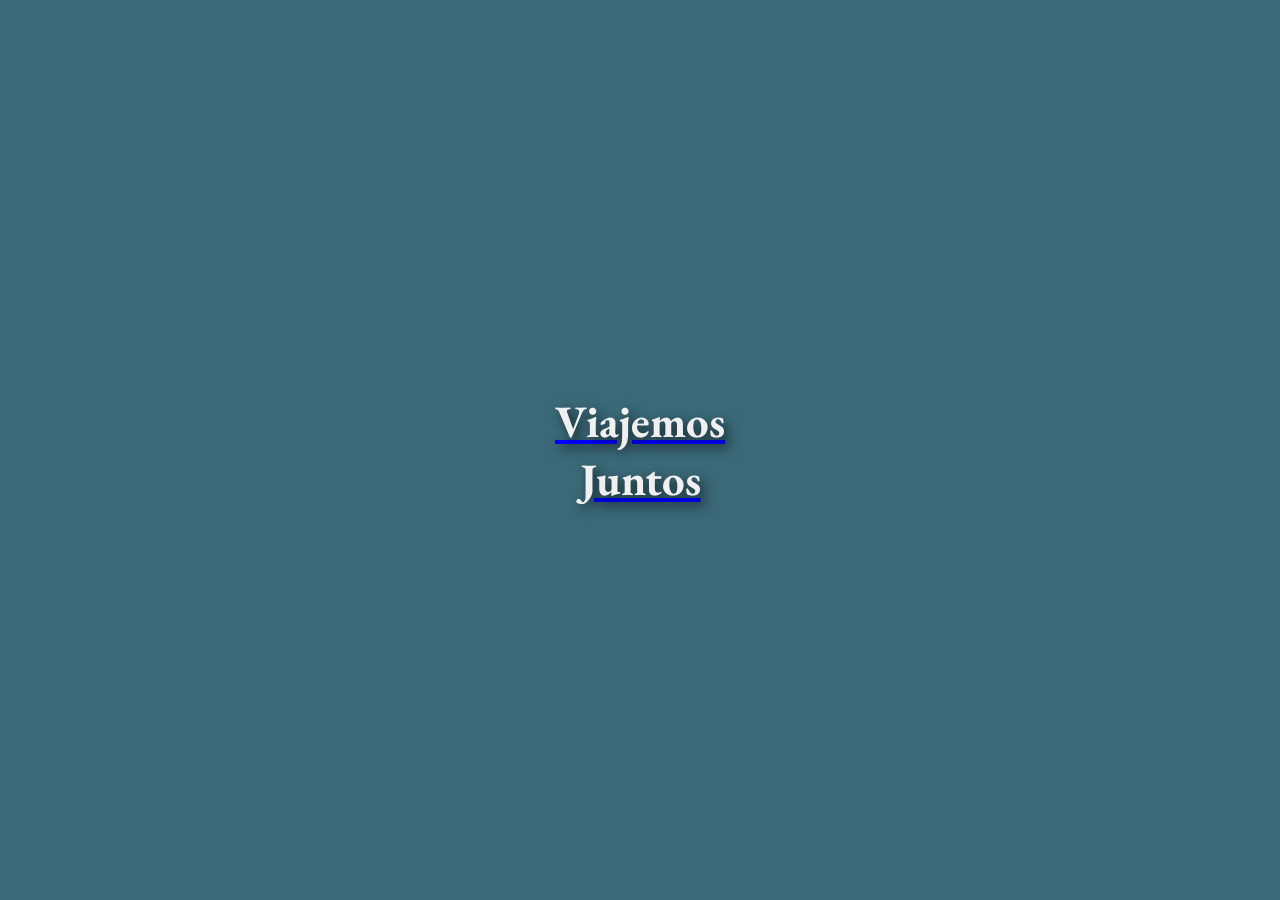
<file: index.html>
<!DOCTYPE html>
<html lang="es">
<head>
    <meta charset="UTF-8">
    <meta name="viewport" content="width=device-width, initial-scale=1.0">
    <title>Viajemos Juntos</title>

    <!-- Enlace a la hoja de estilos principal -->
    <link rel="stylesheet" href="estiloprincipal.css">
    
    <!-- Biblioteca Animate.css para animaciones -->
    <link rel="stylesheet" href="https://cdnjs.cloudflare.com/ajax/libs/animate.css/4.1.1/animate.min.css">

    <!-- Enlace al archivo JavaScript con "defer" para que se cargue después del HTML -->
    <script defer src="main.js"></script>
</head>
<body>
    <!-- Contenedor principal -->
    <div class="container">
        <!-- Sección de la autora o bienvenida -->
        <div class="autora">
            <!-- Enlace que redirige a la página principal -->
            <a href="login.html">
                <!-- Texto con animación de entrada -->
                <p class="text animate__animated animate__zoomInDown">Viajemos Juntos</p>
            </a>
        </div>
    </div>
</body>
</html>
</file>
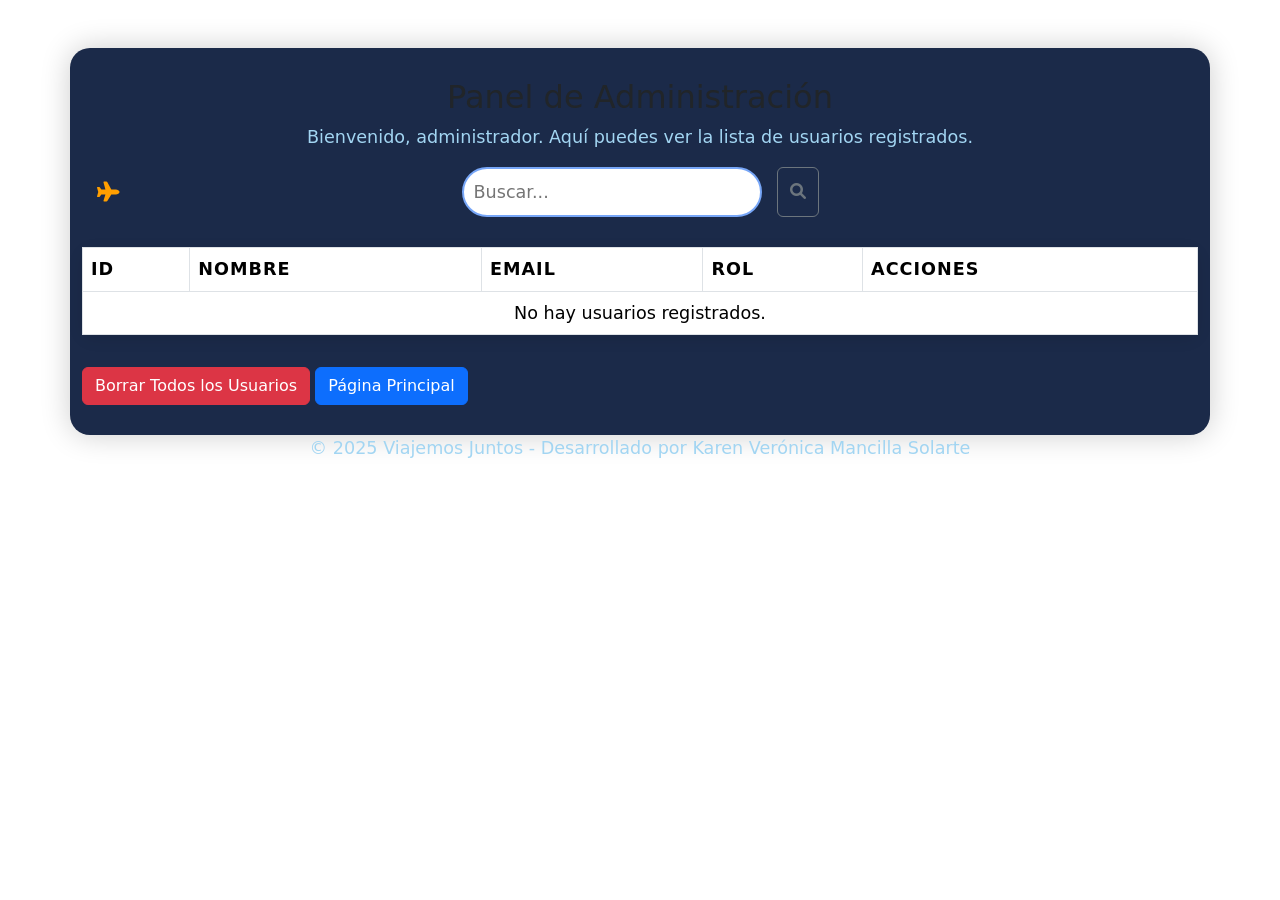
<file: admin.html>
<!DOCTYPE html>
<html lang="es">

<head>
    <meta charset="UTF-8">
    <meta name="viewport" content="width=device-width, initial-scale=1.0">
    <title>Panel de Administración - Viajemos Juntos</title>
    <link rel="stylesheet" href="estiloadmin.css">
    <link href="https://cdn.jsdelivr.net/npm/bootstrap@5.3.0/dist/css/bootstrap.min.css" rel="stylesheet">
    <link href="https://cdnjs.cloudflare.com/ajax/libs/font-awesome/6.0.0-beta3/css/all.min.css" rel="stylesheet">
</head>

<body>
    <div class="container mt-5">
        <h2>Panel de Administración</h2>
        <p>Bienvenido, administrador. Aquí puedes ver la lista de usuarios registrados.</p>

        <!-- Barra de búsqueda con ícono -->
        <div class="search-container">
            <input type="text" class="search-box" id="searchInput" placeholder="Buscar...">
            <span class="search-icon"><i class="fas fa-plane"></i></span>
            <button class="btn btn-outline-secondary" id="searchButton">
                <i class="fas fa-search"></i>
            </button>
        </div>

        <div class="table-container">
            <!-- Tabla de usuarios -->
            <table class="table table-bordered">
                <thead>
                    <tr>
                        <th>ID</th>
                        <th>Nombre</th>
                        <th>Email</th>
                        <th>Rol</th>
                        <th>Acciones</th>
                    </tr>
                </thead>
                <tbody id="userTable">
                    <!-- Los usuarios serán cargados aquí -->
                </tbody>
            </table>

            <!-- Botón para borrar todos los usuarios -->
            <button class="btn btn-danger mt-3" id="deleteButton">Borrar Todos los Usuarios</button>

            <!-- Botón para ir a la página principal -->
            <button class="btn btn-primary mt-3" id="botonpaginaprincipal">Página Principal</button>
        </div>
    </div>

    <footer class="footer">
        <p class="mb-0">&copy; 2025 Viajemos Juntos - Desarrollado por Karen Verónica Mancilla Solarte</p>
    </footer>

    <script>
        document.addEventListener("DOMContentLoaded", function () {
            let users = JSON.parse(localStorage.getItem("users")) || [];
            let tableBody = document.getElementById("userTable");

            // Mostrar todos los usuarios inicialmente
            displayUsers(users);

            function displayUsers(usersToDisplay) {
                tableBody.innerHTML = "";
                if (usersToDisplay.length === 0) {
                    tableBody.innerHTML = "<tr><td colspan='5'>No hay usuarios registrados.</td></tr>";
                } else {
                    usersToDisplay.forEach((user, index) => {
                        let row = document.createElement("tr");
                        row.innerHTML = `
                            <td>${index + 1}</td>
                            <td class="user-name">${user.name}</td>
                            <td class="user-email">${user.email}</td>
                            <td class="user-role">${user.role}</td>
                            <td>
                                <button class="btn btn-warning btn-sm edit-btn" data-index="${index}"><i class="fas fa-edit"></i></button>
                                <button class="btn btn-danger btn-sm delete-btn" data-index="${index}"><i class="fas fa-trash-alt"></i></button>
                            </td>
                        `;
                        tableBody.appendChild(row);
                    });

                    // Agregar eventos para editar y eliminar
                    document.querySelectorAll(".edit-btn").forEach(button => {
                        button.addEventListener("click", editUser);
                    });
                    document.querySelectorAll(".delete-btn").forEach(button => {
                        button.addEventListener("click", deleteUser);
                    });
                }
            }

            // Función para editar usuario
            function editUser(event) {
                let index = event.target.closest("button").dataset.index;
                let user = users[index];

                let newName = prompt("Editar nombre:", user.name);
                let newEmail = prompt("Editar email:", user.email);
                let newRole = prompt("Editar rol:", user.role);

                if (newName && newEmail && newRole) {
                    users[index] = { name: newName, email: newEmail, role: newRole };
                    localStorage.setItem("users", JSON.stringify(users));
                    displayUsers(users);
                }
            }

            // Función para eliminar usuario
            function deleteUser(event) {
                let index = event.target.closest("button").dataset.index;
                if (confirm("¿Estás seguro de que quieres eliminar este usuario?")) {
                    users.splice(index, 1);
                    localStorage.setItem("users", JSON.stringify(users));
                    displayUsers(users);
                }
            }

            // Función para resaltar coincidencias en la búsqueda
            function highlightMatches(query) {
                let rows = document.querySelectorAll("#userTable tr");
                rows.forEach(row => {
                    let cells = row.querySelectorAll("td");
                    let isMatch = false;

                    cells.forEach(cell => {
                        cell.classList.remove("highlight");
                        if (cell.textContent.toLowerCase().includes(query)) {
                            isMatch = true;
                            cell.classList.add("highlight");
                        }
                    });

                    row.style.display = isMatch ? "" : "none";
                });
            }

            // Filtrar usuarios y resaltar coincidencias al escribir en la barra de búsqueda
            document.getElementById("searchInput").addEventListener("input", function () {
                let query = this.value.toLowerCase();
                highlightMatches(query);
            });

            // Agregar funcionalidad al botón de lupa
            document.getElementById("searchButton").addEventListener("click", function () {
                let query = document.getElementById("searchInput").value.toLowerCase();
                highlightMatches(query);
            });

            // Función para borrar todos los usuarios
            document.getElementById("deleteButton").addEventListener("click", function () {
                if (confirm("¿Estás seguro de que quieres borrar todos los usuarios?")) {
                    localStorage.removeItem("users");
                    displayUsers([]);
                    alert("Todos los usuarios han sido borrados.");
                }
            });

            // Redirigir a la página principal
            document.getElementById("botonpaginaprincipal").addEventListener("click", function () {
                window.location.href = "paginaprincpial.html";
            });

        });
    </script>
</body>

</html>
</file>
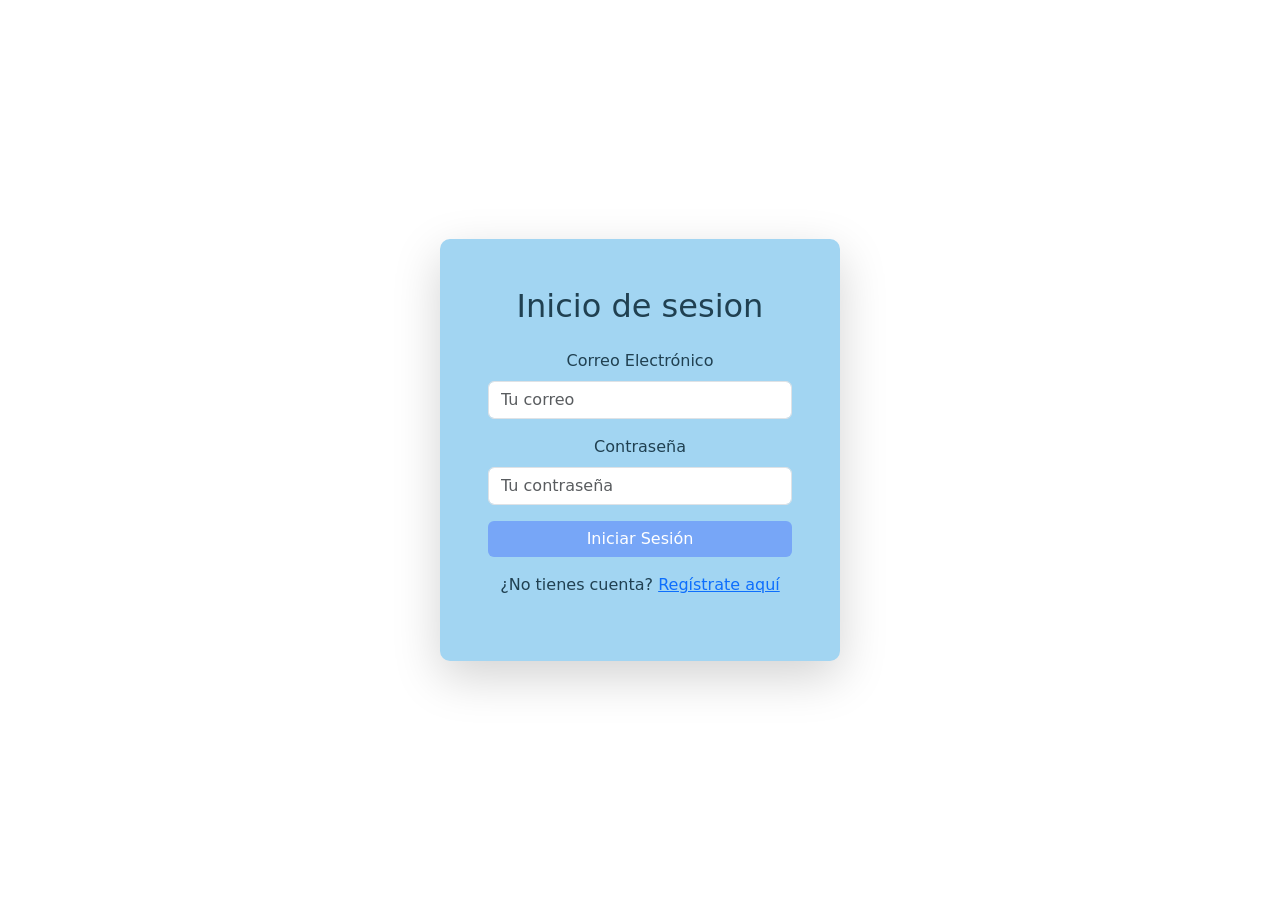
<file: login.html>
<!DOCTYPE html>
<html lang="es">
<head>
    <meta charset="UTF-8">
    <meta name="viewport" content="width=device-width, initial-scale=1.0">
    <title>Iniciar Sesión - Viajemos Juntos</title>
    
    <!-- Bootstrap CSS -->
    <link href="https://cdn.jsdelivr.net/npm/bootstrap@5.3.0/dist/css/bootstrap.min.css" rel="stylesheet">
    
    <!-- Animate.css -->
    <link rel="stylesheet" href="https://cdnjs.cloudflare.com/ajax/libs/animate.css/4.1.1/animate.min.css">
    
    <!-- Hoja de estilos personalizada -->
    <link rel="stylesheet" href="login.css">
</head>
<body>

    <div class="container d-flex justify-content-center align-items-center min-vh-100">
        <div class="login-box p-5 shadow-lg animate__animated animate__fadeInUp">
            <h2 class="text-center mb-4">Inicio de sesion</h2>

            <form id="loginForm">
                <div class="mb-3">
                    <label for="email" class="form-label">Correo Electrónico</label>
                    <input type="email" class="form-control" id="email" placeholder="Tu correo" required>
                </div>

                <div class="mb-3">
                    <label for="password" class="form-label">Contraseña</label>
                    <input type="password" class="form-control" id="password" placeholder="Tu contraseña" required>
                </div>

                <button type="submit" class="btn btn-primary w-100">Iniciar Sesión</button>
            </form>

            <p class="text-center mt-3">
                ¿No tienes cuenta? <a href="registro.html">Regístrate aquí</a>
            </p>
        </div>
    </div>
    <footer class="footer">
        <p class="mb-0">&copy; 2025 Viajemos Juntos - Desarrollado por Karen Verónica Mancilla Solarte</p>
    </footer>
    <script>
        document.addEventListener("DOMContentLoaded", function () {
    // Manejo del formulario de inicio de sesión
    let loginForm = document.getElementById("loginForm");
    if (loginForm) {
        loginForm.addEventListener("submit", function (e) {
            e.preventDefault();

            let email = document.getElementById("email").value.trim();
            let password = document.getElementById("password").value;

            // Validación de campos vacíos
            if (!email || !password) {
                alert("Por favor, completa todos los campos.");
                return;
            }

            // Obtener la lista de usuarios desde LocalStorage
            let users = JSON.parse(localStorage.getItem("users")) || [];

            // Buscar el usuario en la lista
            let validUser = users.find(user => user.email === email && user.password === btoa(password));

            if (!validUser) {
                alert("Correo o contraseña incorrectos.");
                return;
            }

            alert(`Bienvenido, ${validUser.name}`);

            // Redirigir al usuario según su rol
            if (validUser.role === "admin") {
                window.location.href = "admin.html"; // Redirigir al panel de administrador
            } else if (validUser.role === "user") {
                window.location.href = "paginaprincpial.html"; // Redirigir a la página principal de usuarios regulares
            }
        });
    }
});


    </script>
    <!-- Bootstrap JS -->
    <script src="https://cdn.jsdelivr.net/npm/bootstrap@5.3.0/dist/js/bootstrap.bundle.min.js"></script>
</body>
</html>
</file>
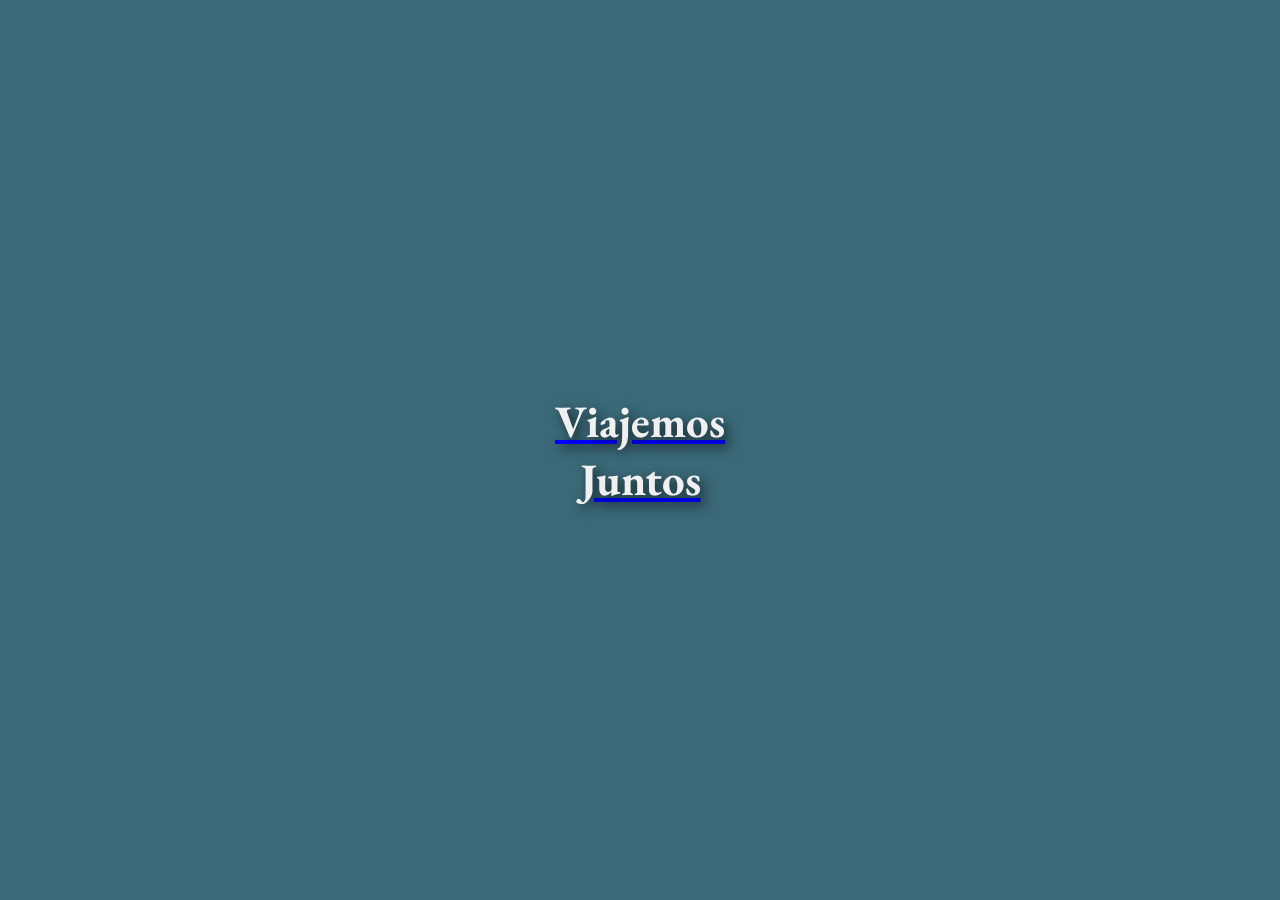
<file: pagianinical.html>
<!DOCTYPE html>
<html lang="es">
<head>
    <meta charset="UTF-8">
    <meta name="viewport" content="width=device-width, initial-scale=1.0">
    <title>Viajemos Juntos</title>
    <link rel="stylesheet" href="estiloprincipal.css">
    <link rel="stylesheet" href="https://cdnjs.cloudflare.com/ajax/libs/animate.css/4.1.1/animate.min.css">

    <script defer src="main.js"></script>
</head>
<body>
    <div class="container">
        <div class="autora">
            <a href="paginaPrincipal.html">
            <p class="text animate__animated animate__zoomInDown">Viajemos Juntos</p>
        </div>
    </div>
</body>
</html>
</file>
<file: estiloprincipal.css>
/* Importamos las fuentes personalizadas desde Google Fonts */
@import url('https://fonts.googleapis.com/css2?family=Be+Vietnam+Pro:ital,wght@0,100;0,200;0,300;0,400;0,500;0,600;0,700;0,800;0,900;1,100;1,200;1,300;1,400;1,500;1,600;1,700;1,800;1,900&family=EB+Garamond:ital,wght@0,400..800;1,400..800&display=swap');

/* Definimos variables de colores para reutilizarlas en el diseño */
:root {
    --light-bg: #ffffff; /* Fondo claro */
    --dark-bg: #3b6978; /* Azul relajante */
    --dark-text: #204051; /* Azul oscuro para contraste */
    --light-text: #ffffff; /* Texto claro */
    --accent: #77a6f7; /* Azul cielo */
    --secondary: #a2d5f2; /* Azul pastel */
    --tertiary: #f8f3d4; /* Beige cálido */
    --quaternary: #ffcf81; /* Amarillo suave */
}

/* Reseteamos los márgenes y rellenos de todos los elementos para evitar inconsistencias */
* {
    margin: 0;
    padding: 0;
    box-sizing: border-box; /* Hace que el tamaño de los elementos incluya padding y border */
}

/* Estilos generales del body */
body {
    display: flex; /* Usamos flexbox para centrar los elementos */
    justify-content: center; /* Centramos horizontalmente */
    align-items: center; /* Centramos verticalmente */
    height: 100vh; /* Ocupa toda la altura de la pantalla */
    background: var(--dark-bg); /* Color de fondo definido en la variable */
    overflow: hidden; /* Evitamos el scroll */
    transition: background 1.5s ease-in-out; /* Suavizamos el cambio de fondo */
}

/* Contenedor principal */
.container {
    width: 100%;
    height: 100%;
    display: flex;
    justify-content: center;
    align-items: center;
    position: relative; /* Mantiene la posición relativa para otros elementos internos */
}

/* Imagen circular con efecto interactivo */
.autora {
    /* Imagen de fondo con cobertura total */
    background: url('https://img.freepik.com/foto-gratis/hermosa-foto-pequeno-pueblo-rodeado-lago-colinas-nevadas_181624-37802.jpg') 
        no-repeat center center/cover;
    width: 220px; /* Tamaño inicial de la imagen */
    height: 220px;
    clip-path: circle(50% at center); /* Recortamos la imagen en forma de círculo */
    display: flex;
    justify-content: center;
    align-items: center;
    cursor: pointer; /* Indicamos que es interactiva */
    transition: all 1.5s ease-in-out; /* Suavizamos todas las transiciones */
    position: relative; /* Mantiene la posición dentro del contenedor */
    filter: brightness(0.9) contrast(1.1) saturate(1.2); /* Ajustamos brillo, contraste y saturación */
    box-shadow: 0px 10px 20px rgba(0, 0, 0, 0.3); /* Agregamos sombra */
}

/* Efecto cuando el usuario pasa el cursor sobre la imagen */
.autora:hover {
    clip-path: none; /* Se elimina el recorte circular */
    width: 100vw; /* Expande la imagen a todo el ancho */
    height: 100vh; /* Expande la imagen a todo el alto */
    background: url('https://wallpapers.com/images/featured/fotografia-de-atardecer-q7sac95pbits1wb3.jpg') 
        no-repeat center center/cover; /* Cambiamos la imagen de fondo */
    filter: brightness(1); /* Restauramos el brillo original */
    box-shadow: none; /* Eliminamos la sombra */
}

/* Estilos del texto dentro de la imagen */
.text {
    font-size: 45px; /* Tamaño del texto */
    font-family: 'EB Garamond', serif; /* Fuente utilizada */
    font-weight: bold; /* Texto en negrita */
    color: var(--light-text); /* Color de texto definido en variables */
    text-align: center; /* Centrado */
    opacity: 1; /* Texto completamente visible */
    transition: color 0.5s ease, transform 0.5s ease; /* Suavizamos cambios de color y escala */
    text-shadow: 4px 4px 12px rgba(0, 0, 0, 0.7); /* Agregamos sombra al texto */
}

/* Efecto cuando el usuario pasa el cursor sobre el texto */
.text:hover {
    transform: scale(1.1); /* Aumentamos ligeramente el tamaño */
    color: var(--accent); /* Cambiamos el color al azul cielo */
}

/* Efecto cuando se hace clic en la imagen */
.autora:active .text {
    color: var(--quaternary); /* Cambia el color del texto a amarillo suave */
}
</file>
<file: estiloadmin.css>
:root {
    --light-bg: #f1e0a6; /* Suave amarillo pastel */
    --dark-bg: #1b2a49; /* Azul oscuro */
    --light-text: #000000;
    --dark-text: #ffffff;
    --light-header: #ff9f00; /* Naranja suave */
    --dark-header: #1e2532; /* Azul oscuro para encabezados */
    --accent: #77a6f7; /* Azul claro */
    --secondary: #a2d5f2; /* Azul pastel */
    --tertiary: #f8f3d4; /* Crema suave */
    --quaternary: #ffcf81; /* Amarillo suave */
    --light-idea: #0099cc; /* Azul vibrante */
    --dark-idea: #ffd700; /* Amarillo brillante */
}

body {
    background-color: var(--accent);
    color: var(--dark-idea);
    font-family: 'Arial', sans-serif;
    margin: 0;
    padding: 0;
}

h2 {
    color: var(--light-header);
    text-align: center;
    font-size: 2.5rem;
    margin-bottom: 30px;
    animation: fadeInColor 2s ease-in-out;
}

@keyframes fadeInColor {
    0% {
        opacity: 0;
        transform: translateY(30px);
        color: var(--quaternary);
    }
    50% {
        opacity: 0.5;
        transform: translateY(10px);
        color: var(--accent);
    }
    100% {
        opacity: 1;
        transform: translateY(0);
        color: var(--light-header);
    }
}

p {
    text-align: center;
    font-size: 1.1rem;
    color: var(--secondary);
    margin-bottom: 40px;
}

@keyframes fadeIn {
    from { opacity: 0; }
    to { opacity: 1; }
}

/* Barra de búsqueda */
.search-container {
    display: flex;
    justify-content: center;
    margin-bottom: 30px;
    position: relative;
}

.search-box {
    width: 300px;
    padding: 10px;
    border: 2px solid var(--accent);
    border-radius: 25px;
    font-size: 1.1rem;
    transition: all 0.3s;
}

.search-box:focus {
    border-color: var(--light-header);
    outline: none;
    box-shadow: 0 0 10px var(--accent);
}

.search-icon {
    position: absolute;
    left: 15px;
    top: 50%;
    transform: translateY(-50%);
    font-size: 20px;
    color: var(--light-header);
}

.btn-outline-secondary {
    background-color: var(--light-header);
    color: var(--dark-text);
    border-radius: 50px;
    padding: 12px 20px;
    margin-left: 15px;
    transition: background-color 0.3s, transform 0.3s;
}

.btn-outline-secondary:hover {
    background-color: var(--accent);
    color: var(--light-text);
    transform: scale(1.1);
}

table {
    width: 100%;
    margin-top: 30px;
    background-color: var(--secondary);
    border-radius: 12px;
    box-shadow: 0 4px 15px rgba(0, 0, 0, 0.1);
    animation: slideIn 0.8s ease-out;
}

@keyframes slideIn {
    from { opacity: 0; transform: translateY(30px); }
    to { opacity: 1; transform: translateY(0); }
}

th, td {
    padding: 18px;
    text-align: center;
    font-size: 1.1rem;
    border-bottom: 2px solid var(--light-bg);
}

th {
    background-color: var(--light-header);
    color: var(--dark-text);
    text-transform: uppercase;
    letter-spacing: 1px;
}

td {
    background-color: var(--tertiary);
    color: var(--dark-text);
}

.highlight {
    background-color: var(--accent);
    color: var(--dark-text);
    font-weight: bold;
    animation: highlight 0.3s ease-in-out;
}

@keyframes highlight {
    from { background-color: var(--tertiary); }
    to { background-color: var(--accent); }
}

.user-row {
    transition: background-color 0.3s ease;
}

.user-row:hover {
    background-color: var(--light-idea);
    transform: scale(1.02);
    cursor: pointer;
}

.container {
    padding: 30px;
    background-color: var(--dark-bg);
    border-radius: 20px;
    box-shadow: 0 0 30px rgba(0, 0, 0, 0.2);
    width: 80%;
    margin: 0 auto;
    margin-top: 50px;
}

.highlight {
    background-color: var(--quaternary); /* Resaltar con color amarillo suave */
    font-weight: bold;
    transition: background-color 0.3s ease-in-out;
}

.highlight:hover {
    background-color: var(--light-header); /* Cambia a color naranja suave cuando se pasa el cursor */
}
</file>
<file: login.css>
:root {
    --light-bg: #ffffff;
    --dark-bg: #3b6978;
    --dark-text: #204051;
    --light-text: #ffffff;
    --accent: #77a6f7;
    --secondary: #a2d5f2;
    --tertiary: #f8f3d4;
}

/* Fondo con imagen de viaje */
body {
    background: linear-gradient(--light-text),
                url('https://source.unsplash.com/1600x900/?travel,world');
    background-size: cover;
    background-position: center;
    color: var(--light-text);
}

/* Caja de login */
.login-box {
    background-color: var(--secondary);
    color: var(--dark-text);
    border-radius: 10px;
    max-width: 400px;
    width: 100%;
    text-align: center;
}

/* Botón animado */
.btn-primary {
    background-color: var(--accent);
    border: none;
    transition: 0.3s;
}

.btn-primary:hover {
    background-color: var(--dark-bg);
    transform: scale(1.05);
}
</file>
